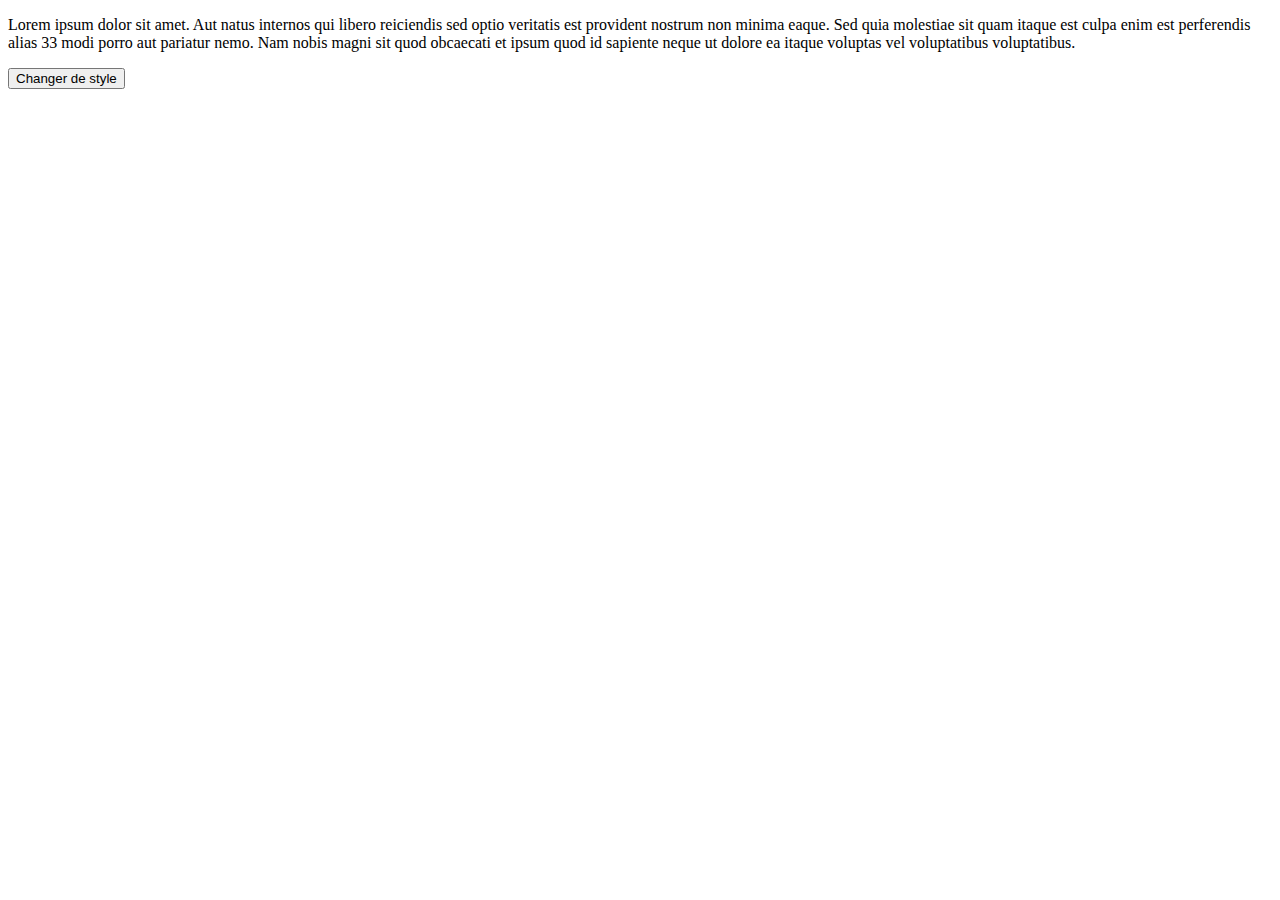
<file: exercice  2/index.html>
<!DOCTYPE html>
<html lang="fr">
<head>
    <meta charset="UTF-8">
    <meta http-equiv="X-UA-Compatible" content="IE=edge">
    <meta name="viewport" content="width=device-width, initial-scale=1.0">
    <title>Exercice 2</title>
</head>
<body> 
    <div id="lorem">
         <p id="para"> Lorem ipsum dolor sit amet. Aut natus internos qui libero reiciendis sed optio veritatis est provident nostrum non minima eaque. Sed quia molestiae sit quam itaque est culpa enim est perferendis alias 33 modi porro aut pariatur nemo. Nam nobis magni sit quod obcaecati et ipsum quod id sapiente neque ut dolore ea itaque voluptas vel voluptatibus voluptatibus.
         </p>
    </div>
    <button onclick="changer_style()">Changer de style</button>
    <script src="js/main.js"></script>
</body>
</html>
</file>
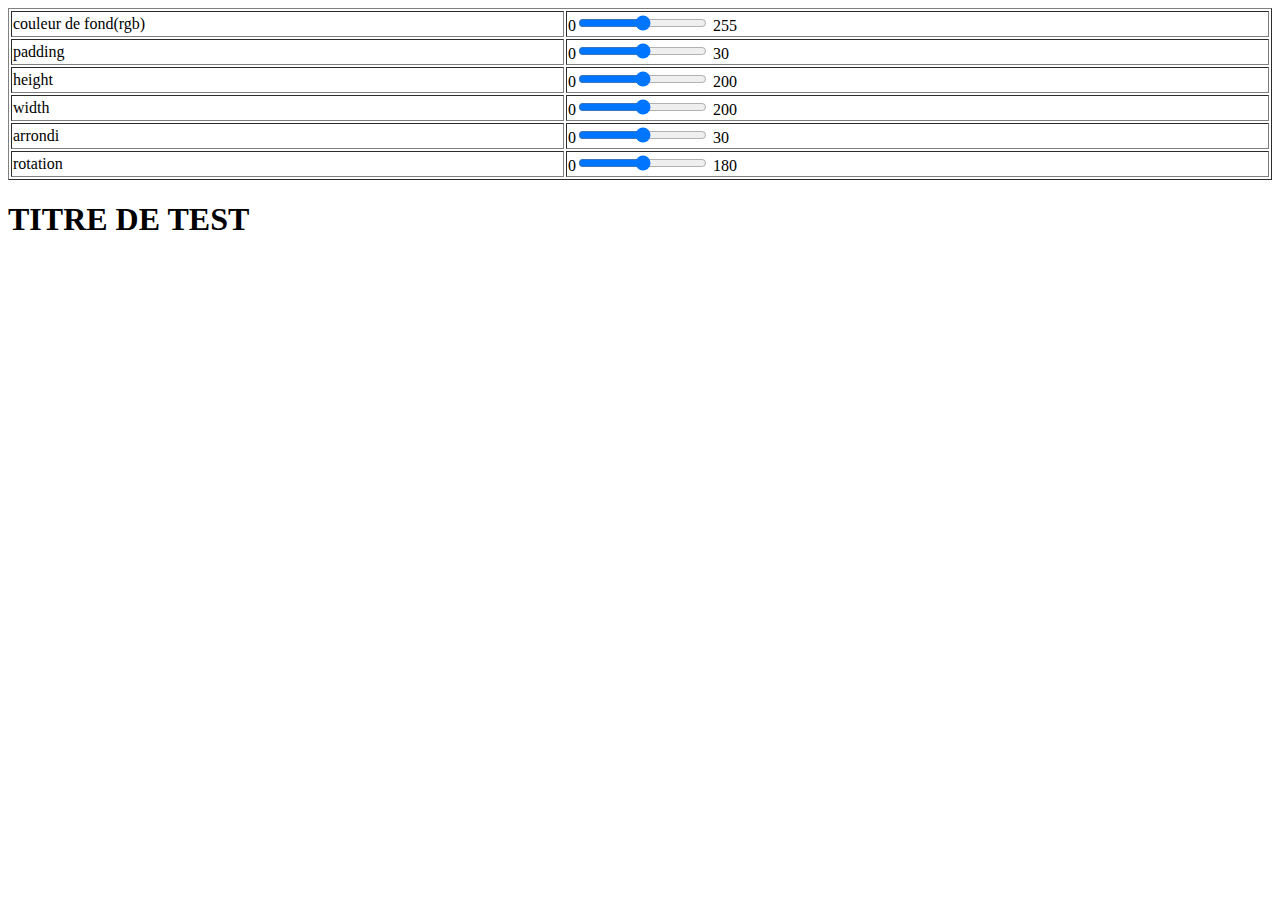
<file: exercice 1/index.html>
<!DOCTYPE html>
<html lang="fr">
<head>
    <meta charset="UTF-8">
    <title>Exercice 1</title>
</head>
<body>
    <div id="parameters">
      <table width="100%" border="1">
        <tr>
            <td>couleur de fond(rgb)</td>
            <td>0<input type="range" min="0" max="255" onchange="update(this)"> 255 </td>
        </tr>
        <tr>
            <td>padding</td>
            <td>0<input type="range" min="0" max="30" onchange="update(this)"> 30 </td>
        </tr>
        <tr>
            <td>height</td>
            <td>0<input type="range" min="0" max="200" onchange="update(this)"> 200 </td>
        </tr>
        <tr>
            <td>width</td>
            <td>0<input type="range" min="0" max="200" onchange="update(this)"> 200  </td>
        </tr>
        <tr>
            <td>arrondi</td>
            <td>0<input type="range" min="0" max="30" onchange="update(this)"> 30 </td>
        </tr>  
        <tr>
            <td>rotation</td>
            <td>0<input type="range" min="0" max="180" onchange="update(this)"> 180 </td>
        </tr>          
       </table>
    </div>
    <div id="titre">
        <h1 id="p1">TITRE DE TEST</h1>
    </div>
    <script src="js/main.js"></script>
    </body>     
</html>
</file>
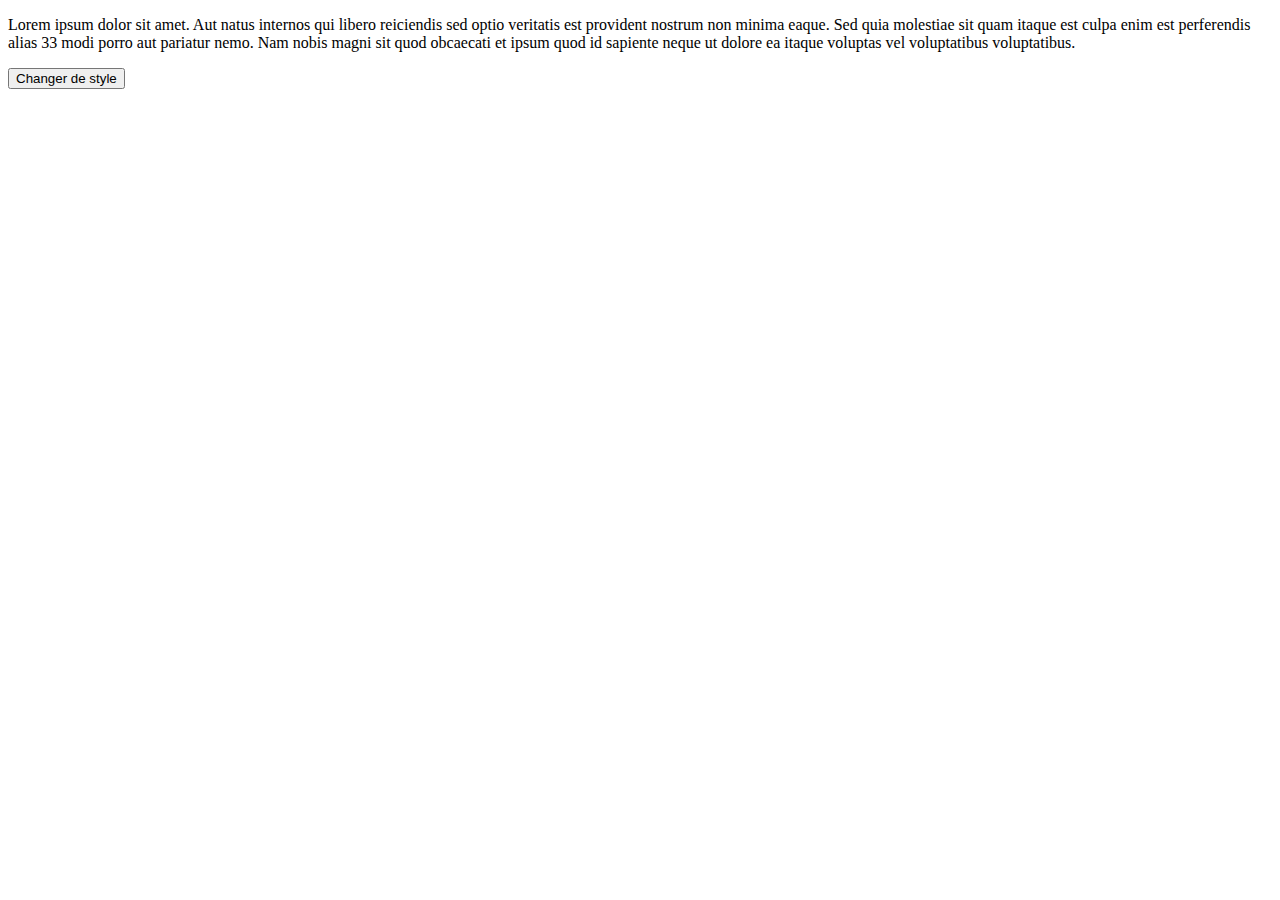
<file: exercice 2b/index.html>
<!DOCTYPE html>
<html lang="fr">
<head>
    <meta charset="UTF-8">
    <meta http-equiv="X-UA-Compatible" content="IE=edge">
    <meta name="viewport" content="width=device-width, initial-scale=1.0">
    <link rel="stylesheet" href="css/style.css">
    <title>Exercice 2</title>
</head>
<body> 
    <div id="lorem">
         <p id="para"> Lorem ipsum dolor sit amet. Aut natus internos qui libero reiciendis sed optio veritatis est provident nostrum non minima eaque. Sed quia molestiae sit quam itaque est culpa enim est perferendis alias 33 modi porro aut pariatur nemo. Nam nobis magni sit quod obcaecati et ipsum quod id sapiente neque ut dolore ea itaque voluptas vel voluptatibus voluptatibus.
         </p>
    </div>
    <button onclick="changer_style()">Changer de style</button>
    <script src="js/main.js"></script>
</body>
</html>
</file>
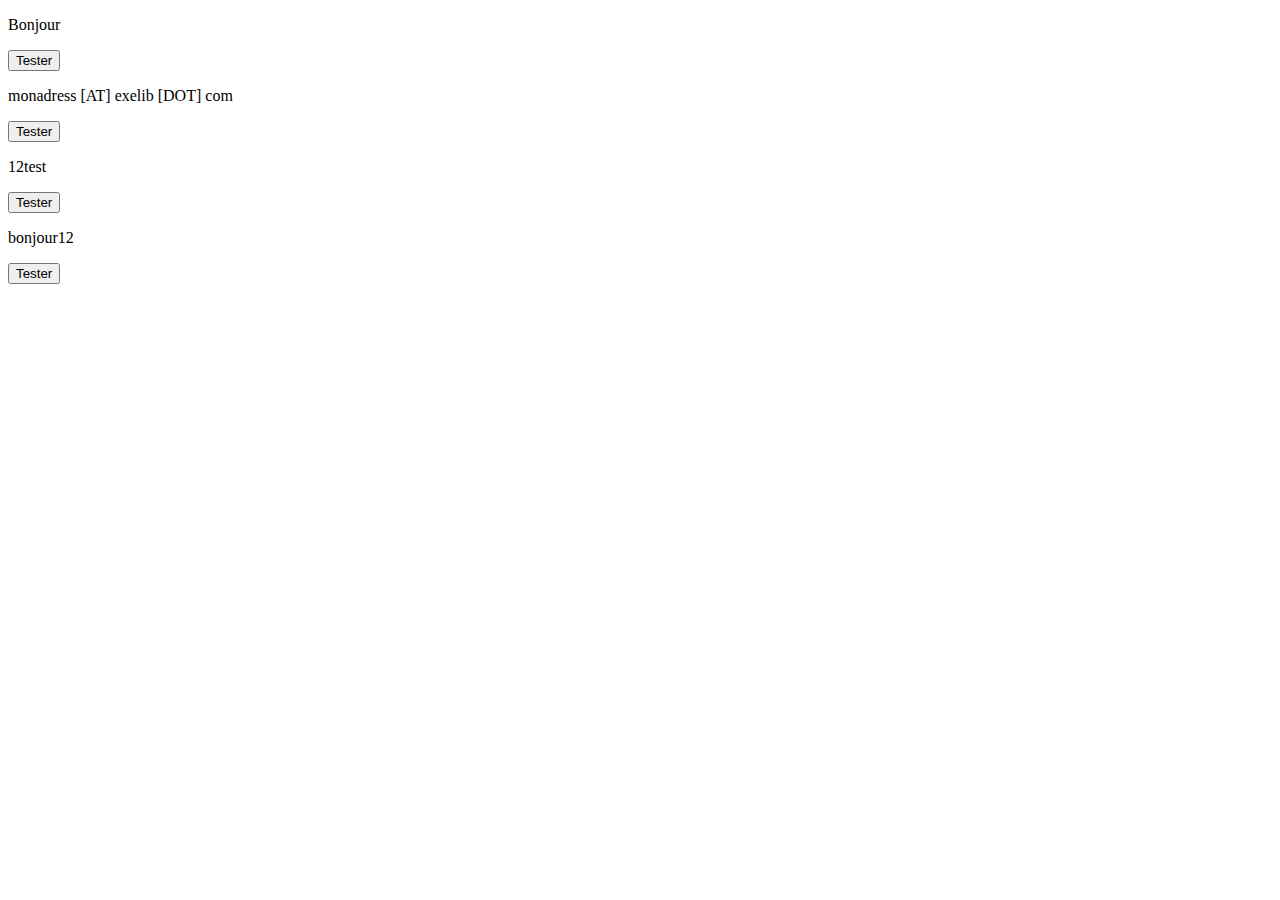
<file: exercice 4/index.html>
<!doctype html>
<html>
<head>
	<title>Exercice 4</title>
	 <meta charset="utf-8">
</head>
<body>
  <div >
    <p contenteditable="true" id="ch1" >Bonjour</p>
    <button onclick="str_fisrt_letter(document.getElementById('ch1').innerHTML)">Tester</button>
    <p id="res1"></p>
  </div>
  <div >
    <p contenteditable="true" id="ch2" >monadress [AT] exelib [DOT] com</p>
    <button onclick="str_email(document.getElementById('ch2').innerHTML)">Tester</button>
    <p id="res2"></p>
  </div>
  <div >
    <p contenteditable="true" id="ch3" >12test</p>
    <button onclick="str_number(document.getElementById('ch3').innerHTML)">Tester</button>
    <p id="res3"></p>
  </div>
  <div >
    <p contenteditable="true" id="ch4" >bonjour12</p>
    <button onclick="str_replace(document.getElementById('ch4').innerHTML)">Tester</button>
    <p id="res4"></p>
  </div>

    
</body>
</file>
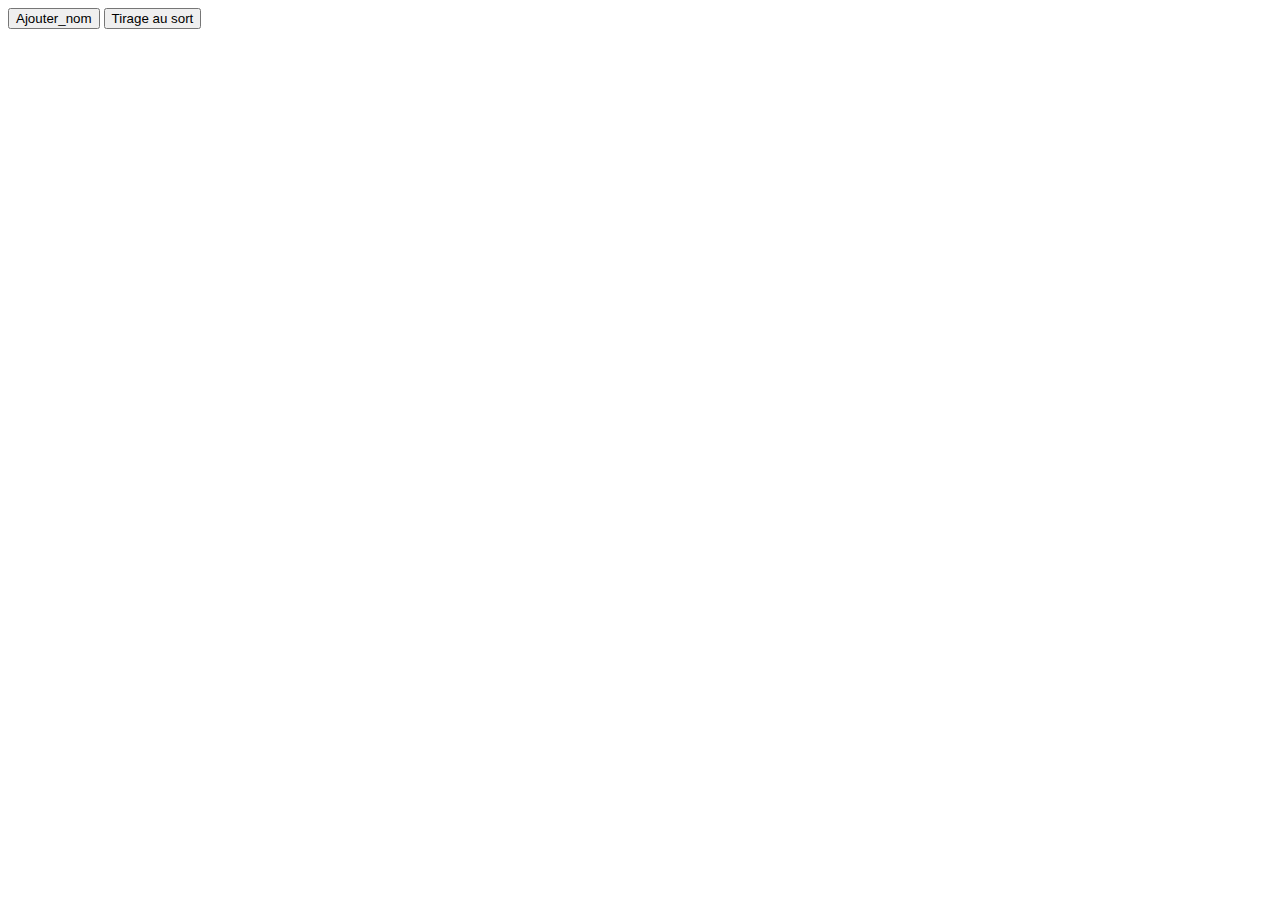
<file: exercice 5/index.html>
<!doctype html>
<html>
<head>
	<title>Exercice 5</title>
	<meta charset="utf-8">
</head>
<body>
	<button onclick="add_nom()">Ajouter_nom</button>
     <button onclick="tirage()">Tirage au sort</button>
</body>
</html>
</file>
<file: exercice 2b/css/style.css>
.active{
    color: white;
    background-color: red;
    border: black dashed 2px;
    padding: 5px;
}
</file>
